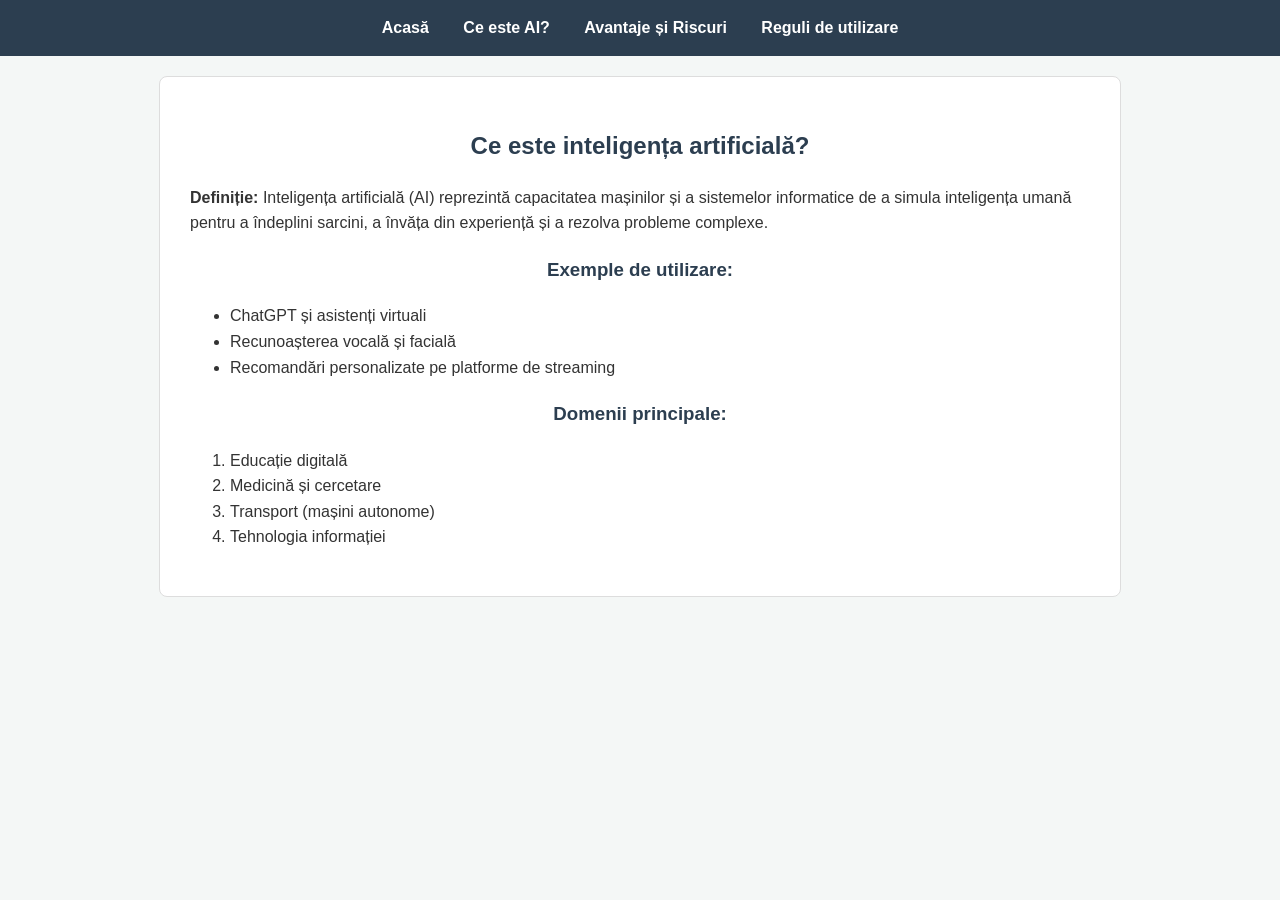
<file: ai.html>
<!DOCTYPE html>
<html lang="ro">
<head>
    <meta charset="UTF-8">
    <title>Ce este AI?</title>
    <link rel="stylesheet" href="style.css">
</head>
<body>
    <nav>
        <a href="index.html">Acasă</a>
        <a href="ai.html">Ce este AI?</a>
        <a href="avantaje.html">Avantaje și Riscuri</a>
        <a href="reguli.html">Reguli de utilizare</a>
    </nav>

    <div class="container">
        <h2>Ce este inteligența artificială?</h2>
        <p><strong>Definiție:</strong> Inteligența artificială (AI) reprezintă capacitatea mașinilor și a sistemelor informatice de a simula inteligența umană pentru a îndeplini sarcini, a învăța din experiență și a rezolva probleme complexe.</p>
        
        <h3>Exemple de utilizare:</h3>
        <ul>
            <li>ChatGPT și asistenți virtuali</li>
            <li>Recunoașterea vocală și facială</li>
            <li>Recomandări personalizate pe platforme de streaming</li>
        </ul>

        <h3>Domenii principale:</h3>
        <ol>
            <li>Educație digitală</li>
            <li>Medicină și cercetare</li>
            <li>Transport (mașini autonome)</li>
            <li>Tehnologia informației</li>
        </ol>
    </div>
</body>
</html>
</file>
<file: style.css>
/* 1. Culoare fundal */
body {
    background-color: #f4f7f6;
    font-family: 'Segoe UI', Tahoma, Geneva, Verdana, sans-serif; /* 2. Stil text */
    font-size: 16px;
    color: #333;
    line-height: 1.6;
    margin: 0;
    padding: 0;
}

/* 3. Stil pentru titluri */
h1, h2, h3 {
    color: #2c3e50;
    text-align: center;
}

/* 4. Meniu de navigare stilizat */
nav {
    background-color: #2c3e50;
    padding: 15px 0;
    text-align: center;
}

nav a {
    color: white;
    text-decoration: none;
    margin: 0 15px;
    font-weight: bold;
    transition: 0.3s; /* Pregătire pentru hover */
}

/* 6. Efect hover pentru linkuri */
nav a:hover {
    color: #3498db;
    text-decoration: underline;
}

.container {
    max-width: 900px;
    margin: 20px auto;
    background: white;
    padding: 30px;
    border-radius: 8px;
    border: 1px solid #ddd; /* 5. Chenar pentru secțiuni */
}

/* 5. Chenar pentru imagini */
img {
    display: block;
    margin: 20px auto;
    border: 5px solid #2c3e50;
    border-radius: 10px;
    max-width: 100%;
}

/* Stil tabel */
table {
    width: 100%;
    border-collapse: collapse;
    margin: 20px 0;
}

table, th, td {
    border: 1px solid #2c3e50;
}

th, td {
    padding: 12px;
    text-align: left;
}

th {
    background-color: #3498db;
    color: white;
}

/* Stil mesaj evidențiat */
.highlight-box {
    background-color: #f1c40f;
    color: #2c3e50;
    padding: 20px;
    text-align: center;
    font-weight: bold;
    font-size: 1.2rem;
    border: 2px solid #e67e22;
    border-radius: 5px;
    margin-top: 30px;
}
</file>
